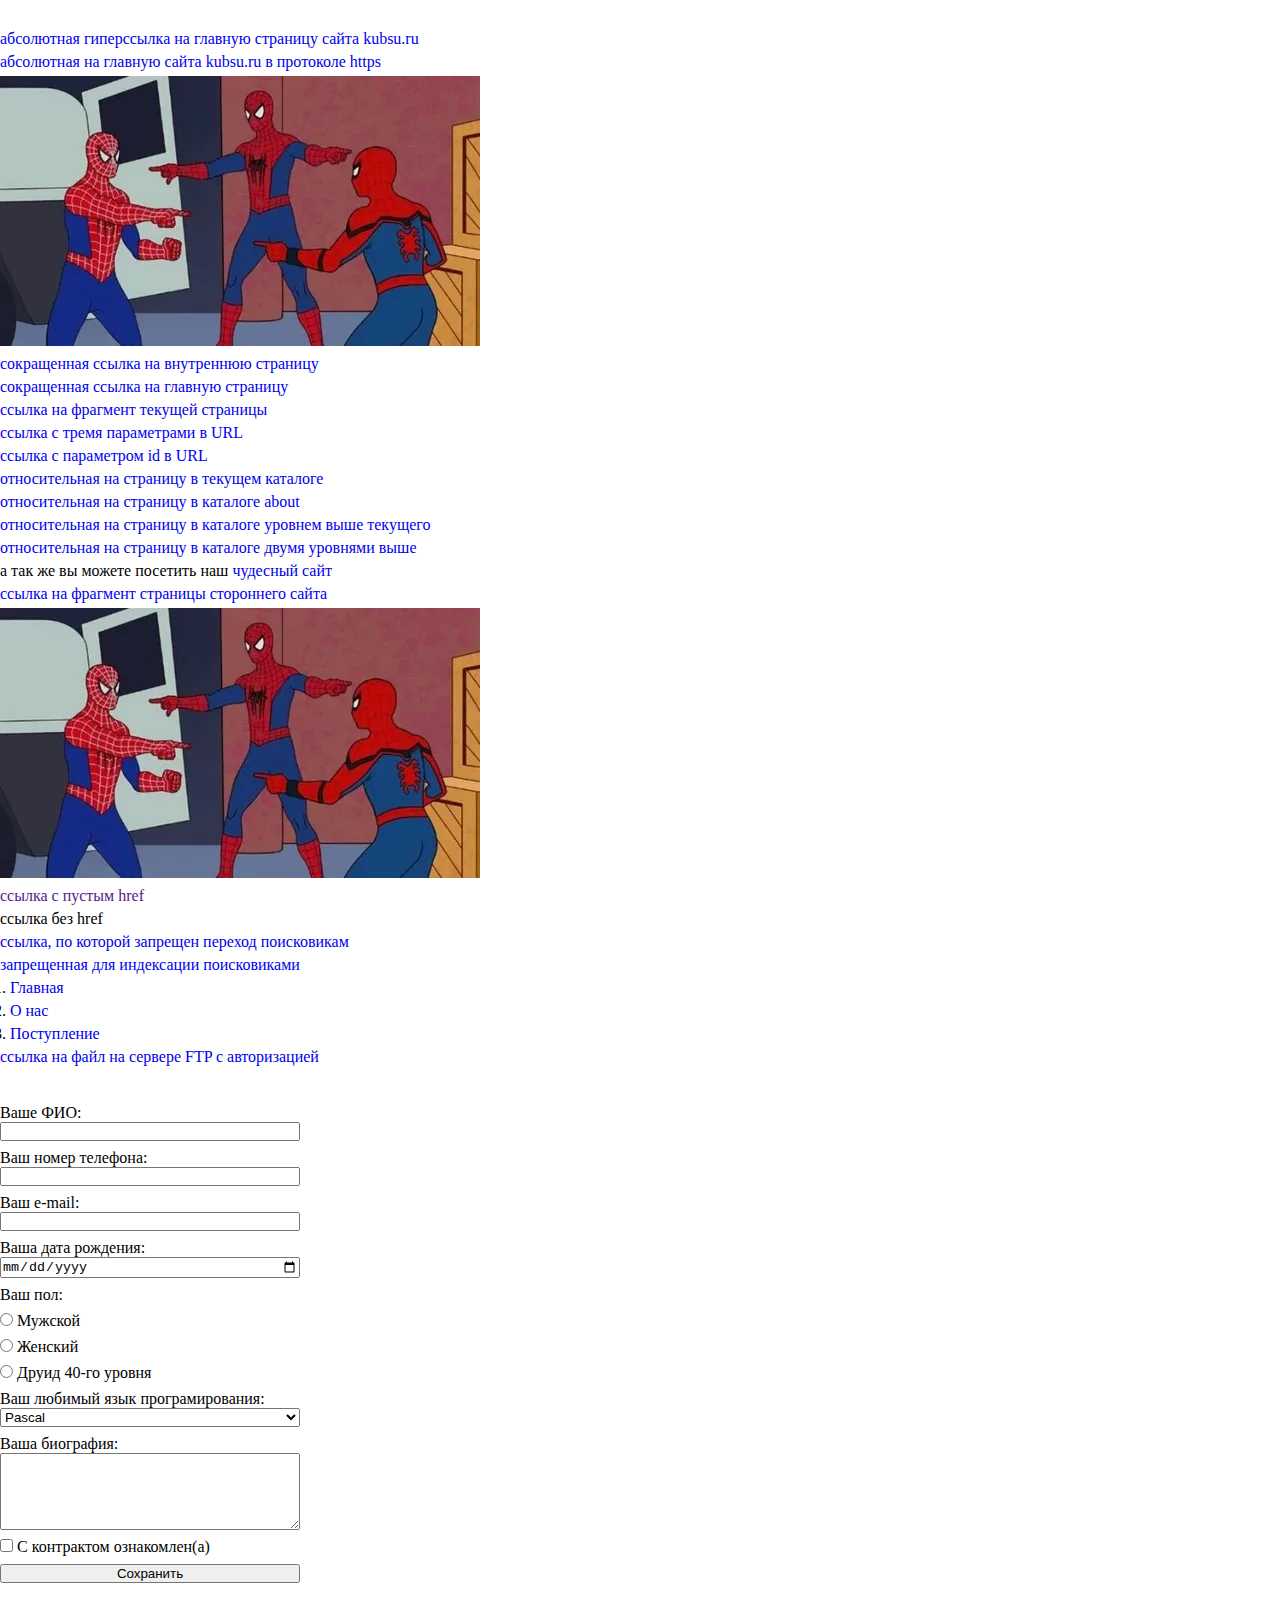
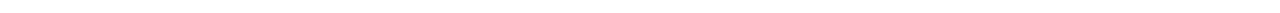
<file: Web-up-up/Web-up/Web/index.html>
<!DOCTYPE html>
<html lang="en">
<head>
    <meta charset="UTF-8">
    <meta name="viewport" content="width=device-width, initial-scale=1.0">
    <title>ДЗ 1</title>
    <link rel="stylesheet" href="./style.css">
</head>
<body>
    <section class="main" id="main">
        <div class="main-wrapper">
            <ul class="main-ul">
                <li class="main-li"><a href="http://kubsu.ru" class="main-a">абсолютная гиперссылка на главную страницу сайта kubsu.ru</a></li>
                <li class="main-li"><a href="https://kubsu.ru" class="main-a">абсолютная на главную сайта kubsu.ru в протоколе https</a></li>
                <li class="main-li"><a href="https://kubsu.ru" class="main-a"><img src="./images/spider-man.webp" alt="человек паук" class="main-img"></a></li>
                <li class="main-li"><a href="./hello.html" class="main-a">сокращенная ссылка на внутреннюю страницу</a></li>
                <li class="main-li"><a href="." class="main-a">сокращенная ссылка на главную страницу</a></li>
                <li class="main-li"><a href="#main" class="main-a">ссылка на фрагмент текущей страницы</a></li>
                <li class="main-li"><a href="https://kubsu.ru/search?query=math&sort=date&limit=10" class="main-a">ссылка с тремя параметрами в URL</a></li>
                <li class="main-li"><a href="https://kubsu.ru/profile?id=12345" class="main-a">ссылка с параметром id в URL</a></li>
                <li class="main-li"><a href="./hello.html" class="main-a">относительная на страницу в текущем каталоге</a></li>
                <li class="main-li"><a href="./about/about.html" class="main-a">относительная на страницу в каталоге about</a></li>
                <li class="main-li"><a href="../hello.html" class="main-a">относительная на страницу в каталоге уровнем выше текущего</a></li>
                <li class="main-li"><a href="../../hello.html" class="main-a">относительная на страницу в каталоге двумя уровнями выше</a></li>
                <li class="main-li"><p class="main-p">а так же вы можете посетить наш <a href="https://kubsu.ru" class="main-a">чудесный сайт</a></p></li>
                <li class="main-li"><a href="https://example.com/article#chapter2">ссылка на фрагмент страницы стороннего сайта</a></li>
                <li class="main-li">
                    <div class="main-li-block">
                        <img src="./images/spider-man.webp" alt="Человек-паук" usemap="#imageMap" class="main-img">
                        <map name="imageMap">
                            <area shape="circle" coords="150,150,50" href="https://kubsu.ru" alt="Перейти на сайт КубГУ" title="Главная страница КубГУ">
                            <area shape="rect" coords="10,10,100,100" href="https://kubsu.ru/about" alt="О КубГУ" title="О университете">
                        </map>
                    </div>
                </li>
                <li class="main-li"><a href="" class="main-a">ссылка с пустым href</a></li>
                <li class="main-li"><a class="main-a">ссылка без href</a></li>
                <li class="main-li"><a href="https://kubsu.ru" class="main-a" rel="nofollow">ссылка, по которой запрещен переход поисковикам</a></li>
                <li class="main-li"><a href="https://kubsu.ru" class="main-a" rel="noindex">запрещенная для индексации поисковиками</a></li>
                <li class="main-li">
                    <ol class="main-ol">
                        <li class="main-li"><a href="https://kubsu.ru" class="main-a" title="Главная страница КубГУ">Главная</a></li>
                        <li class="main-li"><a href="https://kubsu.ru/about" class="main-a" title="О университете">О нас</a></li>
                        <li class="main-li"><a href="https://kubsu.ru/admission" class="main-a" title="Информация для абитуриентов">Поступление</a></li>
                    </ol>
                </li>
                <li class="main-li"><a href="href="ftp://user:password@ftp.example.com/file.txt" class="main-a">cсылка на файл на сервере FTP с авторизацией</a></li>
            </ul>

            <form action="#" class="main-form">
                <label for="fio" class="main-label">Ваше ФИО:</label>
                <input type="text" id="fio" name="fio" class="main-inp">
                <label for="tel-num" class="main-label">Ваш номер телефона:</label>
                <input type="tel" id="tel-num" name="tel-num" class="main-inp">
                <label for="mail" class="main-label">Ваш e-mail:</label>
                <input type="email" id="mail" name="mail" class="main-inp">
                <label for="date" class="main-label">Ваша дата рождения:</label>
                <input type="date" id="date" name="date" class="main-inp">
                <label for="gender" class="main-label">Ваш пол:</label>
                <div class="main-form-block">
                    <input type="radio" id="male" name="gender" value="male" class="main-inp">
                    <label for="male" class="main-label">Мужской</label>
                </div>
                <div class="main-form-block">
                    <input type="radio" id="female" name="gender" value="female" class="main-inp">
                    <label for="female" class="main-label">Женский</label>
                </div>
                <div class="main-form-block">
                    <input type="radio" id="dru" name="gender" value="dru" class="main-inp">
                    <label for="dru" class="main-label">Друид 40-го уровня</label>
                </div>
                <label for="prog-lang" class="main-label">Ваш любимый язык програмирования:</label>
                <select name="prog-lang" id="prog-lang" class="main-select">
                    <option value="pas" class="main-option">Pascal</option>
                    <option value="c" class="main-option">C</option>
                    <option value="cpp" class="main-option">C++</option>
                    <option value="js" class="main-option">JavaScript</option>
                    <option value="php" class="main-option">PHP</option>
                    <option value="py" class="main-option">Python</option>
                    <option value="java" class="main-option">Java</option>
                    <option value="hask" class="main-option">Haskel</option>
                    <option value="clo" class="main-option">Clojure</option>
                    <option value="pro" class="main-option">Prolog</option>
                    <option value="sca" class="main-option">Scala</option>
                </select>
                <label for="bio" class="main-label">Ваша биография:</label>
                <textarea id="bio" name="bio" rows="5" class="main-textarea"></textarea>
                <div class="main-form-block">
                    <input type="checkbox" id="agreement" name="agreement" class="main-chek">
                    <label for="agreement" class="main-label">С контрактом ознакомлен(а)</label>
                </div>
                <button type="submit" class="main-but">Сохранить</button>
            </form>

        </div>
    </section>
</body>

</html>
</file>
<file: Web-up-up/Web-up/Web/style.css>
*
{
    margin: 0;
    padding: 0;
}

a
{
    text-decoration: none;
}

.main
{
    display: flex;
    flex-direction: column;
    align-items: center;
}

.main-wrapper
{
    height: 100%;
    width: 100%;
    margin-top: 30px;
    margin-bottom: 30px;
}

.main-wrapper
{
    width: 1280px;
    height: 100%;
}

.main-ul
{
    margin-bottom: 30px;
}

.main-li
{
    margin-bottom: 5px;
}

.main-ol
{
    margin-left: 10px;
}

.main-form
{
    display: flex;
    flex-direction: column;
    width: 300px;
}

.main-label
{
    margin-top: 8px;
}

.main-form-block
{
    margin-top: 8px;
}

.main-but
{
    margin-top: 8px;
}
</file>
